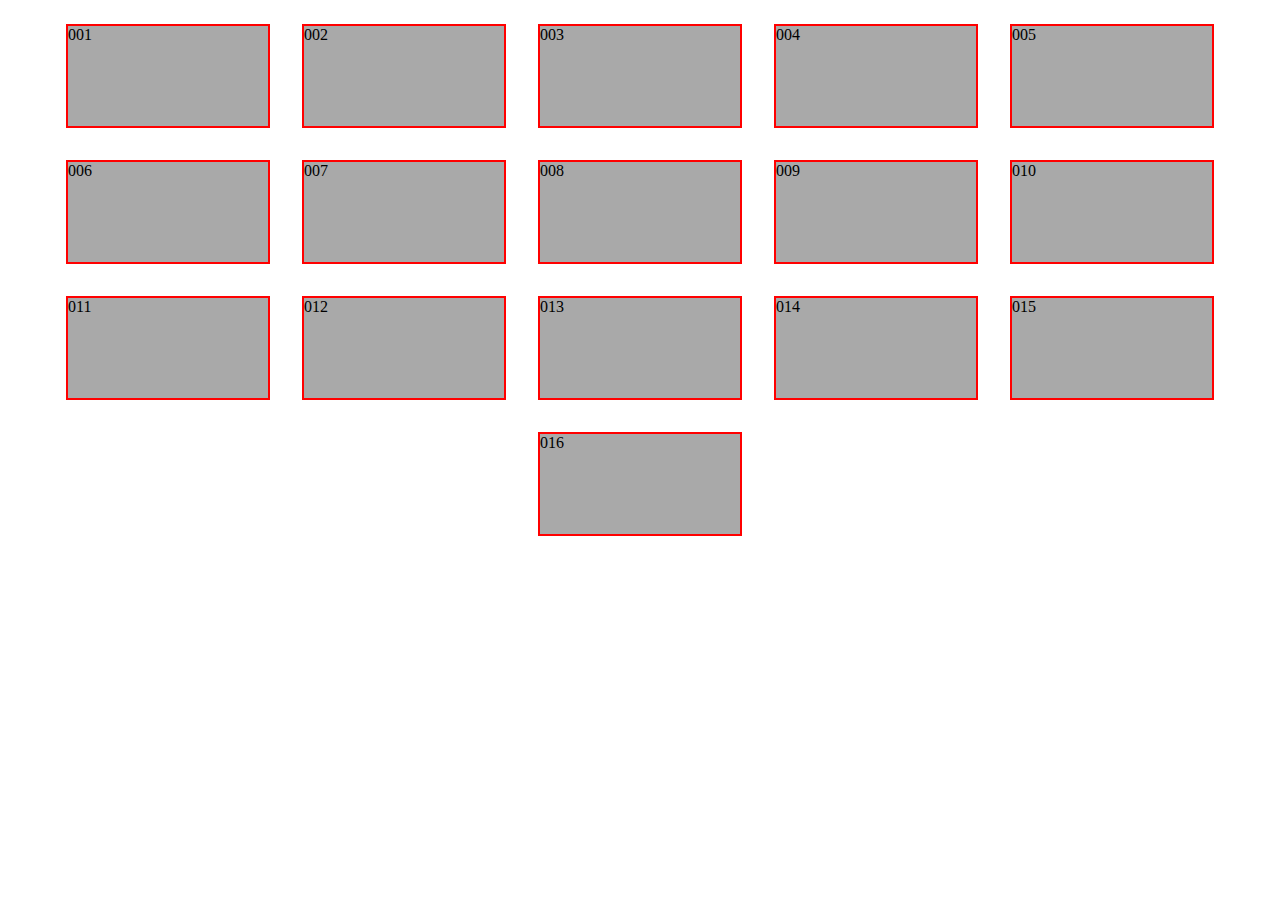
<file: challenges/01/index.html>
<!DOCTYPE html>
<html lang="en">

    <head>
        <meta charset="UTF-8">
        <link rel="stylesheet" href="main.css">
        <title>Flexbox Container - Challenge 1</title>
    </head>

    <body>
        <section class="container">
            <div class="box">001</div>
            <div class="box">002</div>
            <div class="box">003</div>
            <div class="box">004</div>
            <div class="box">005</div>
            <div class="box">006</div>
            <div class="box">007</div>
            <div class="box">008</div>
            <div class="box">009</div>
            <div class="box">010</div>
            <div class="box">011</div>
            <div class="box">012</div>
            <div class="box">013</div>
            <div class="box">014</div>
            <div class="box">015</div>
            <div class="box">016</div>
        </section>
    </body>

</html>
</file>
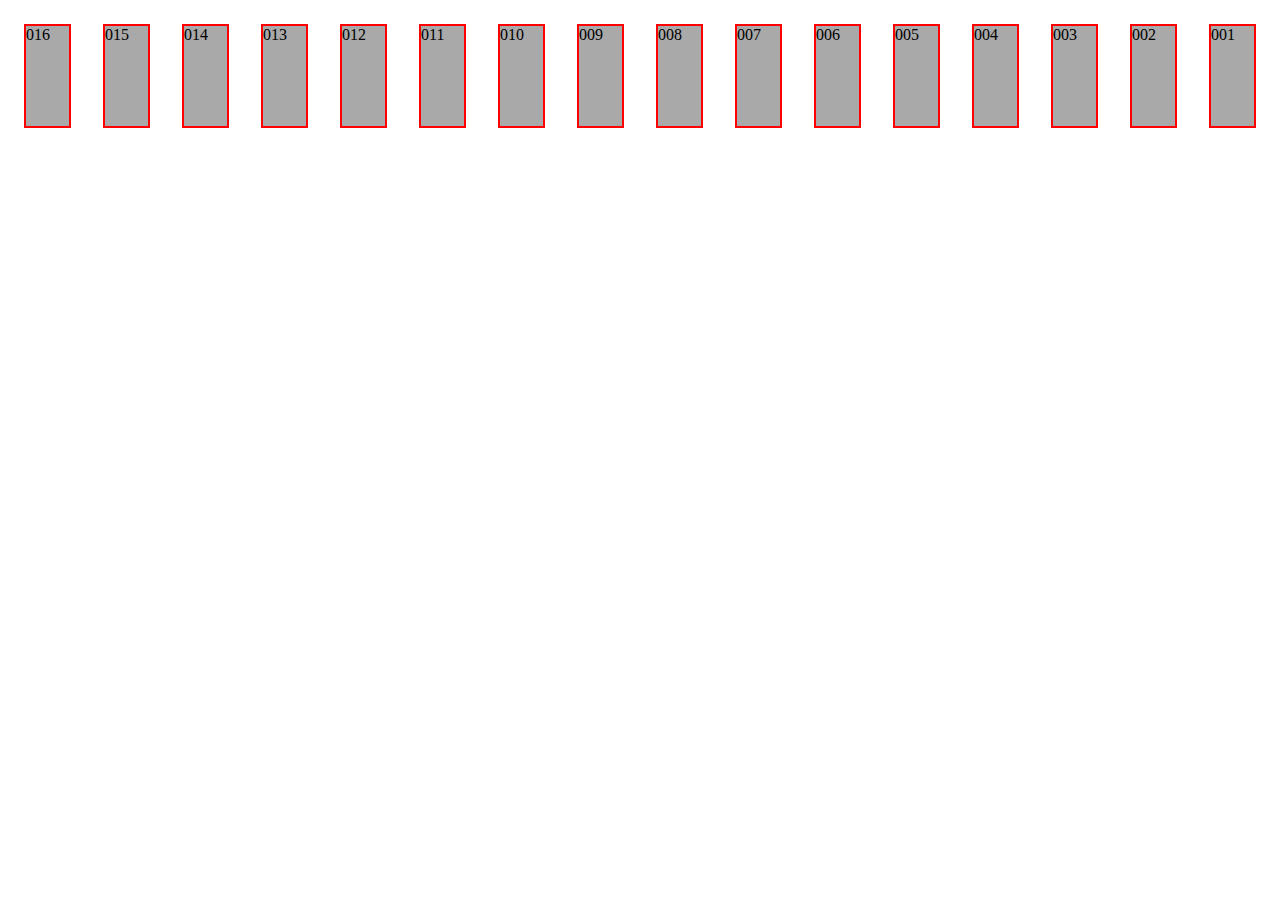
<file: challenges/02/index.html>
<!DOCTYPE html>
<html lang="en">

    <head>
        <meta charset="UTF-8">
        <link rel="stylesheet" href="./main.css">
        <title>Flexbox Container - Challenge 2</title>
    </head>

    <body>
        <section class="container">
            <div>001</div>
            <div>002</div>
            <div>003</div>
            <div>004</div>
            <div>005</div>
            <div>006</div>
            <div>007</div>
            <div>008</div>
            <div>009</div>
            <div>010</div>
            <div>011</div>
            <div>012</div>
            <div>013</div>
            <div>014</div>
            <div>015</div>
            <div>016</div>
        </section>
    </body>

</html>
</file>
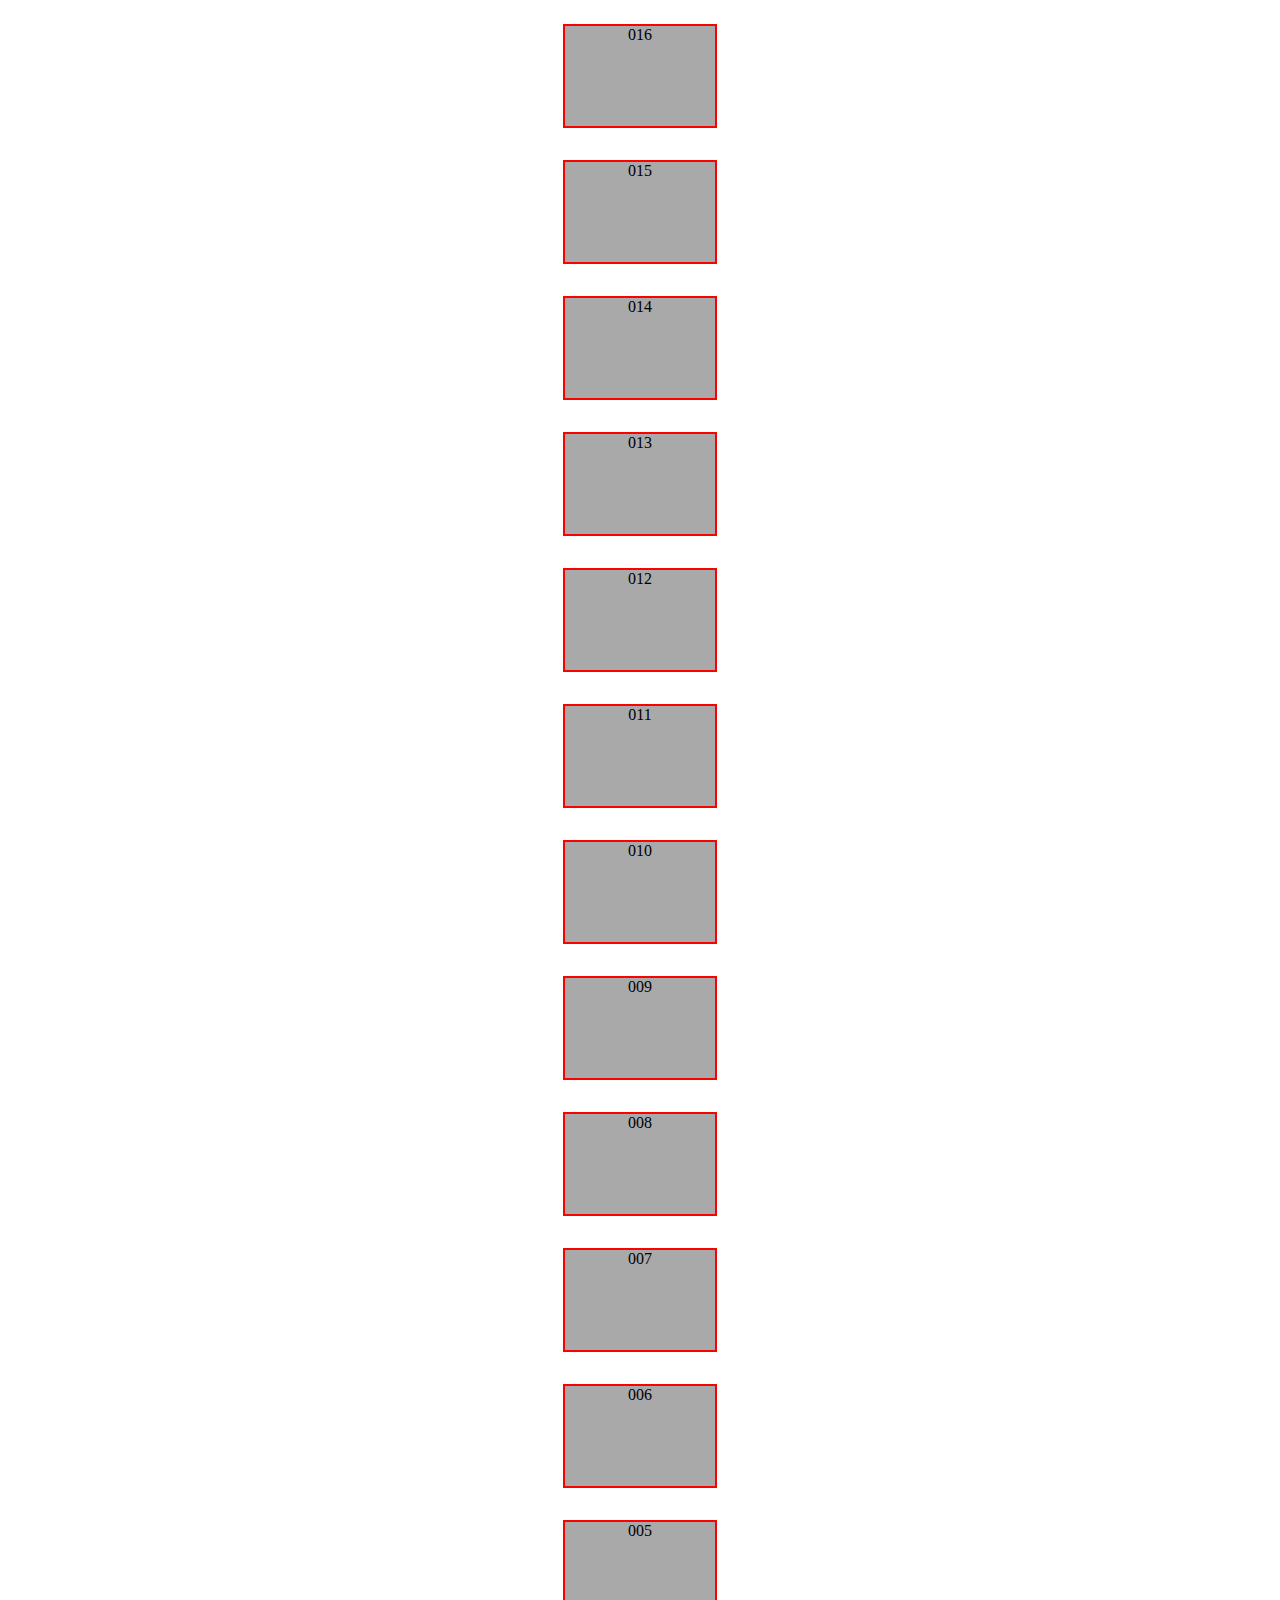
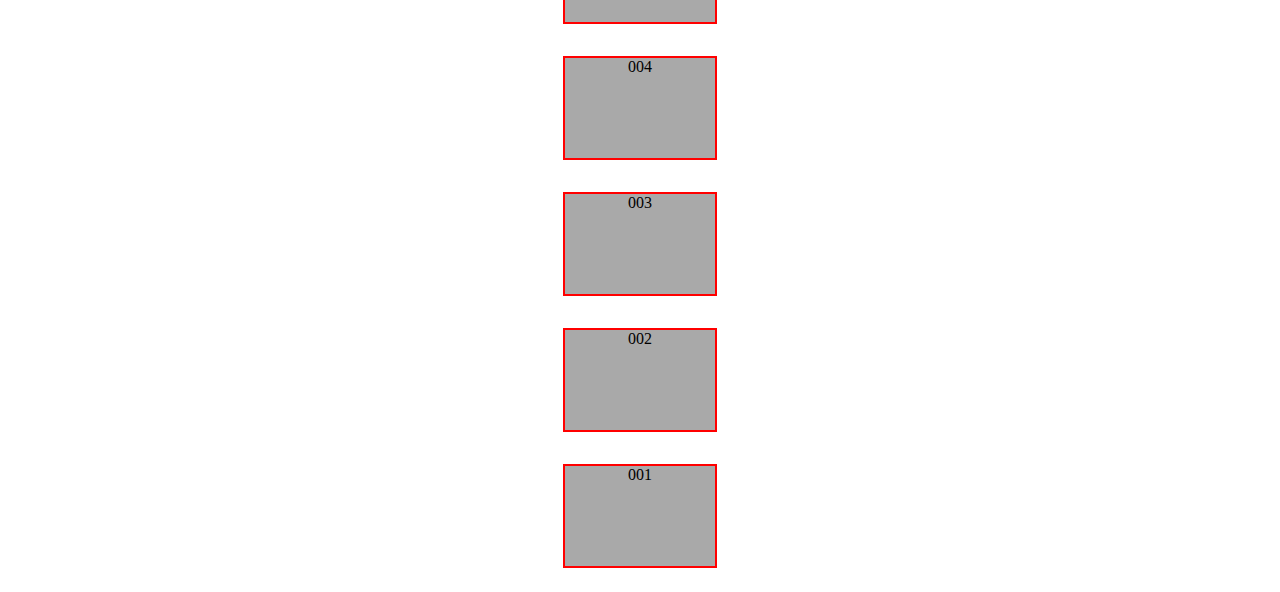
<file: challenges/03/index.html>
<!DOCTYPE html>
<html lang="en">

    <head>
        <meta charset="UTF-8">
        <link rel="stylesheet" href="main.css">
        <title>Flexbox Container - Challenge 4</title>
    </head>

    <body>
        <section>
        <div>001</div>
        <div>002</div>
        <div>003</div>
        <div>004</div>
        <div>005</div>
        <div>006</div>
        <div>007</div>
        <div>008</div>
        <div>009</div>
        <div>010</div>
        <div>011</div>
        <div>012</div>
        <div>013</div>
        <div>014</div>
        <div>015</div>
        <div>016</div>
    </section>
    </body>

</html>
</file>
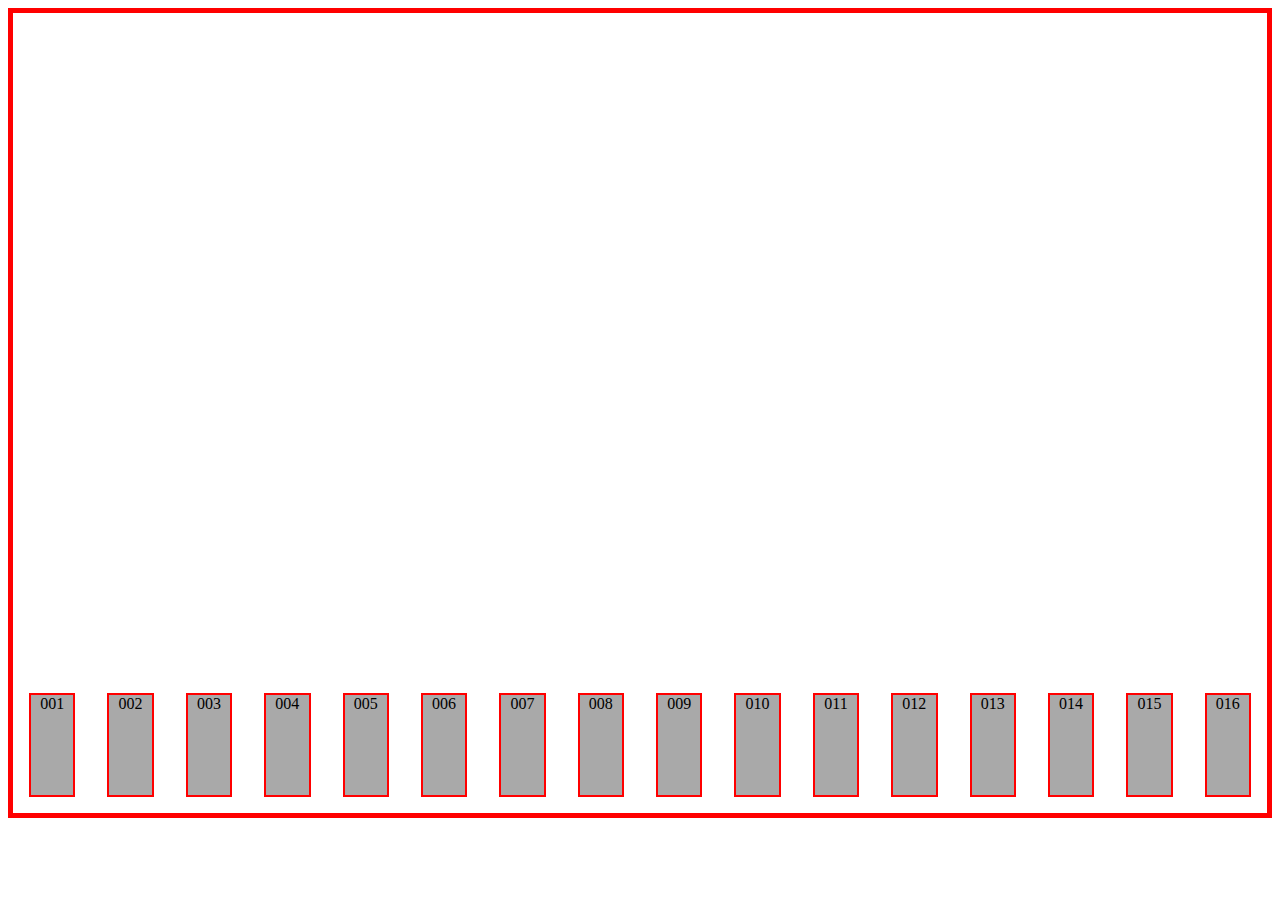
<file: challenges/04/index.html>
<!DOCTYPE html>
<html lang="en">

    <head>
        <meta charset="UTF-8">
        <link rel="stylesheet" href="main.css">
        <title>Flexbox Container - Challenge 4</title>
    </head>

    <body>
        
        <div>001</div>
        <div>002</div>
        <div>003</div>
        <div>004</div>
        <div>005</div>
        <div>006</div>
        <div>007</div>
        <div>008</div>
        <div>009</div>
        <div>010</div>
        <div>011</div>
        <div>012</div>
        <div>013</div>
        <div>014</div>
        <div>015</div>
        <div>016</div>
        
    </body>

</html>
</file>
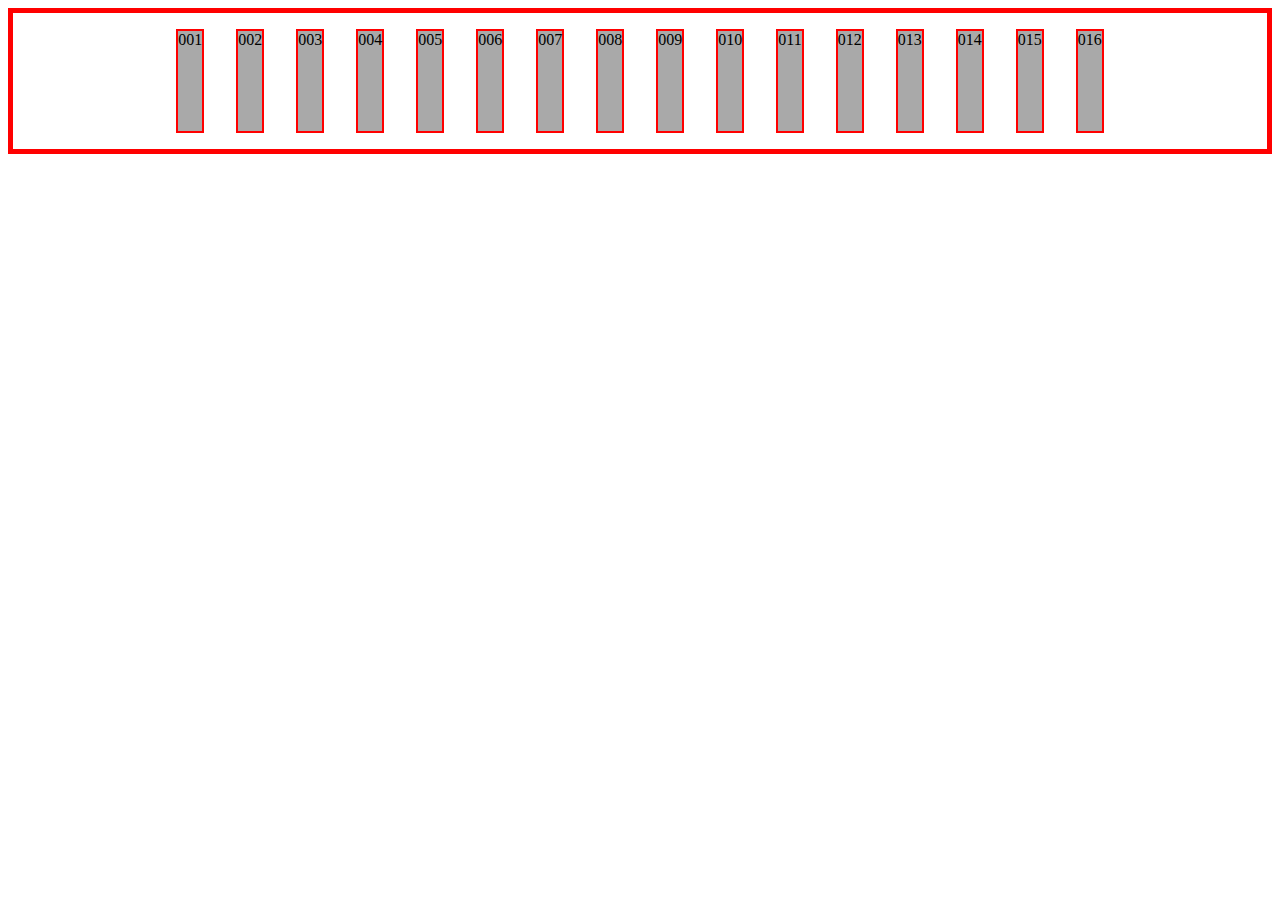
<file: challenges/05/index.html>
<!DOCTYPE html>
<html lang="en">

    <head>
        <meta charset="UTF-8">
        <link rel="stylesheet" href="main.css">
        <title>Flexbox Container</title>
    </head>

    <body>
        
        <div>001</div>
        <div>002</div>
        <div>003</div>
        <div>004</div>
        <div>005</div>
        <div>006</div>
        <div>007</div>
        <div>008</div>
        <div>009</div>
        <div>010</div>
        <div>011</div>
        <div>012</div>
        <div>013</div>
        <div>014</div>
        <div>015</div>
        <div>016</div>
    </body>

</html>
</file>
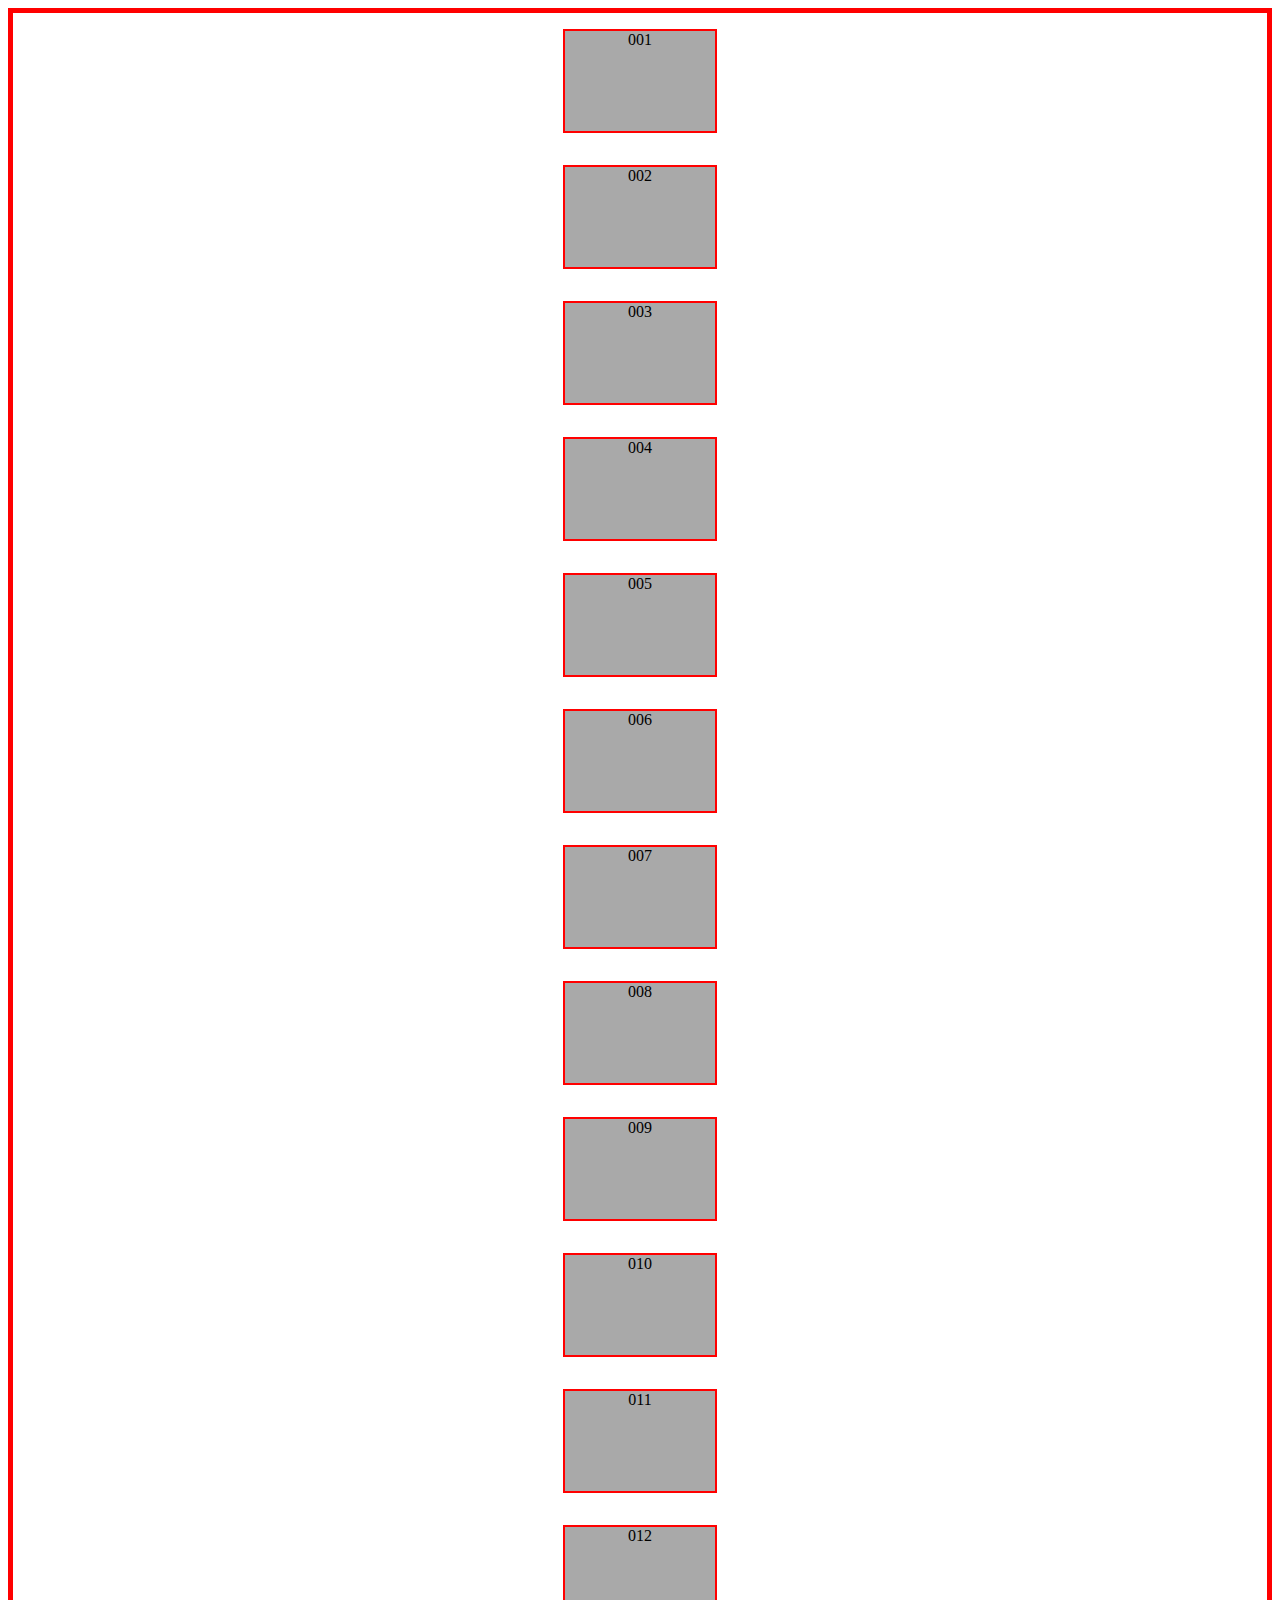
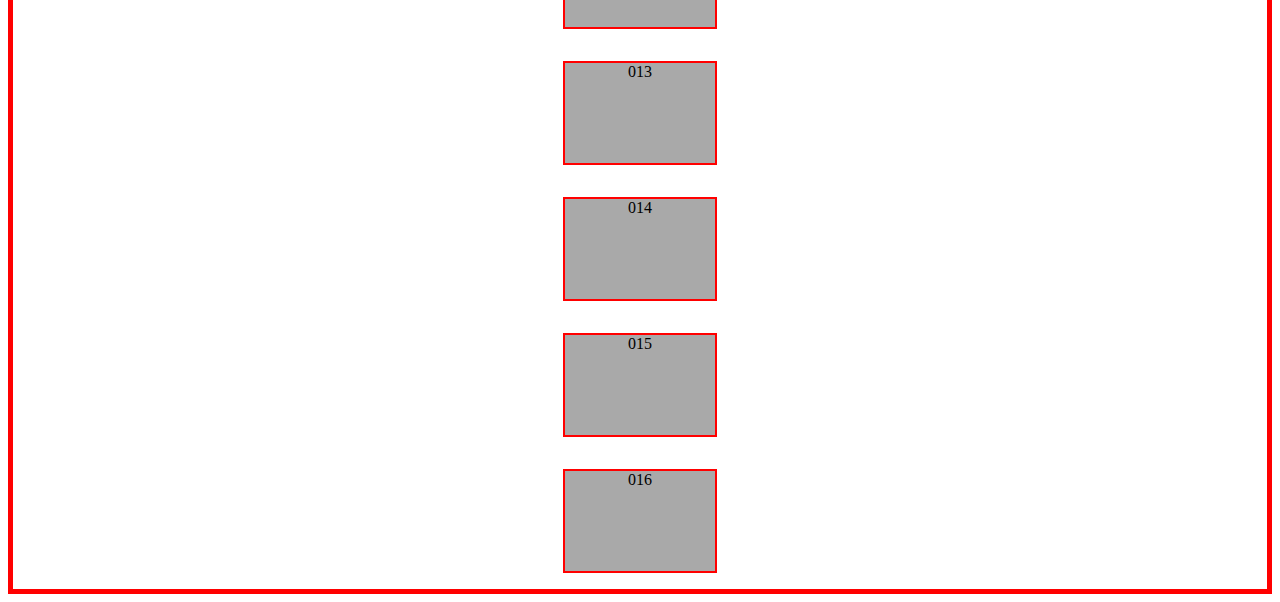
<file: challenges/06/index.html>
<!DOCTYPE html>
<html lang="en">

    <head>
        <meta charset="UTF-8">
        <link rel="stylesheet" href="main.css">
        <title>Flexbox Container - Challenge 6</title>
    </head>

    <body>
        <div>001</div>
        <div>002</div>
        <div>003</div>
        <div>004</div>
        <div>005</div>
        <div>006</div>
        <div>007</div>
        <div>008</div>
        <div>009</div>
        <div>010</div>
        <div>011</div>
        <div>012</div>
        <div>013</div>
        <div>014</div>
        <div>015</div>
        <div>016</div>
    </body>

</html>
</file>
<file: challenges/01/main.css>
/* Use flexbox to align all divs in a row. Use wrap so that the divs appear on multiple rows. Center the rows in the container*/

.container {
  display: flex;
  flex-wrap: wrap;
  justify-content: center;
  align-items: center;
}

div {
  height: 100px;
  width:200px;
  background-color: darkgray;
  margin: 1em;
  border: 2px solid rgb(255, 0, 0);
}
</file>
<file: challenges/02/main.css>
/* Use flexbox to align the divs in a row. Reverse the order of the divs. */

.container {
    display: flex;
    flex-direction: row-reverse;
    flex-wrap: nowrap;
}

div {
    height: 100px;
    width: 150px;
    background-color: darkgray;
    margin: 1em;
    border: 2px solid rgb(255, 0, 0);
    justify-content: center;
}
</file>
<file: challenges/03/main.css>
/* Use flexbox to display all divs in a column in reverse order on the center of the page. */

section{
  display: flex;
  flex-direction: column-reverse;
  align-items: center;
}

div {
  height: 100px;
  width: 150px;
  background-color: darkgray;
  margin: 1em;
  border: 2px solid red;
  text-align: center;

}
</file>
<file: challenges/04/main.css>
/* Use flexbox to display all divs in a row at the bottom of the container. Make the divs only take up one line */

body {
  height: 800px;
  border: 5px solid red;
  display: flex;
  flex-direction: row;
  align-items: flex-end;
  justify-content: center;
  flex-wrap: nowrap;
}



div {
  height: 100px;
  width: 150px;
  background-color: darkgray;
  margin: 1em;
  border: 2px solid red;
  text-align: center;
}
</file>
<file: challenges/05/main.css>
/* Use flexbox to display the divs on one row in the center of the container */

body {
  border: 5px solid red;
  display: flex;
  align-items: center;
  justify-content: center;
}

div {
  flex-shrink: 1;
  height: 100px;
  /* width: 150px;  */
  background-color: darkgray;
  margin: 1em;
  border: 2px solid red;
  text-align: center;
}
</file>
<file: challenges/06/main.css>
/* Use flexbox to display all divs in one column in the center of the page.*/

body {
  border: 5px solid red;
  display: flex;
  flex-direction: column;
  align-items: center;
  justify-content: center;
}

div {
  height: 100px;
  width: 150px;
  background-color: darkgray;
  margin: 1em;
  border: 2px solid red;
  text-align: center;
}
</file>
